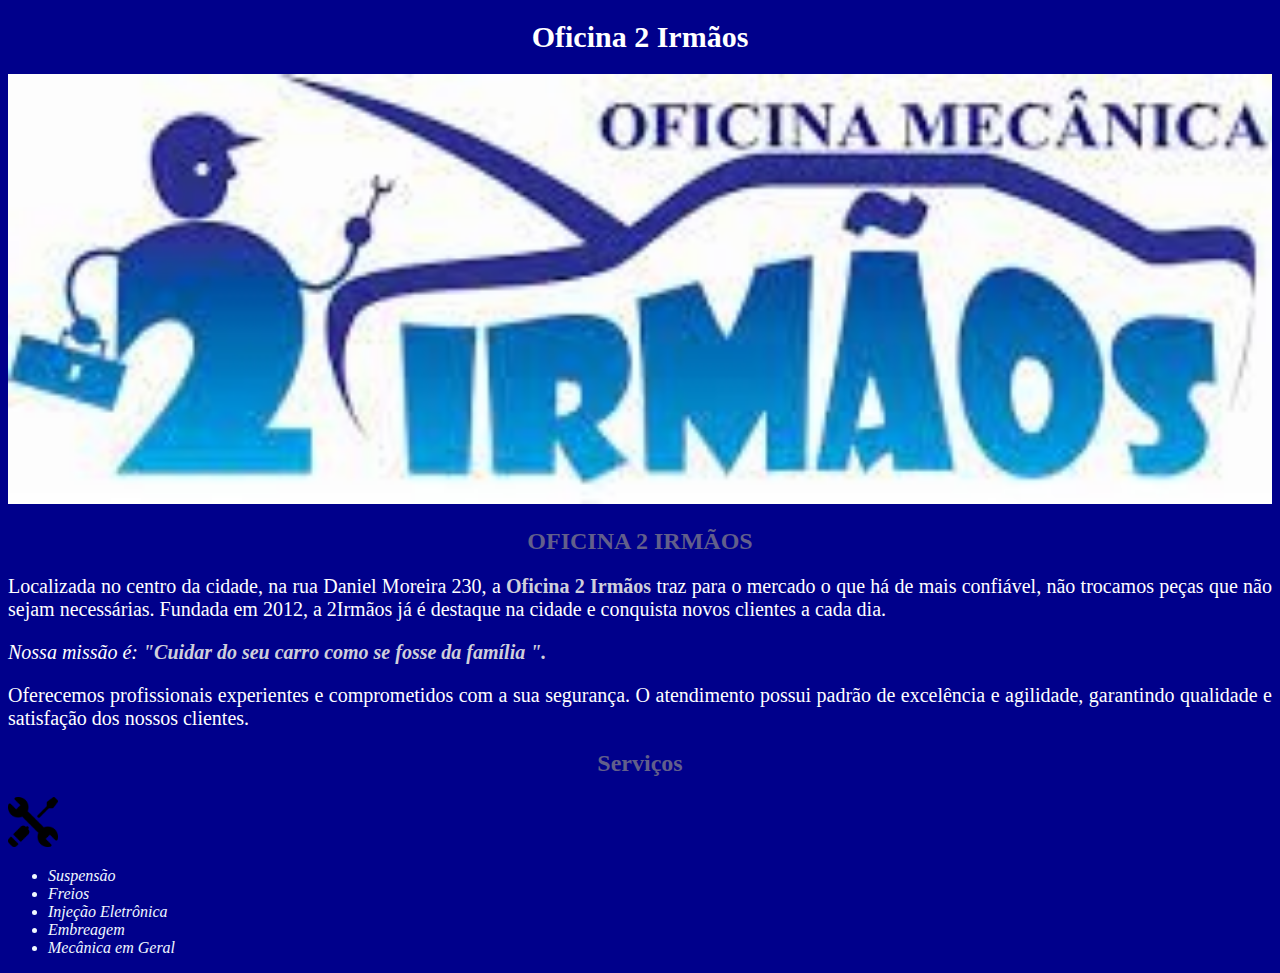
<file: index.html>
<!DOCTYPE html>
<html lang ="pt-br">
  <head>
	<meta charset ="UTF-8">
    <title> Oficina 2 Irmãos </title> 
    <link rel= "stylesheet" href="style.css">
  
  </head>
   <body>
    <header>
      <h1 class="titulo-principal">Oficina 2 Irmãos </h1> </header>
    <img id="banner" src="2irmaos.jpg">
     
     <div><h2> OFICINA 2 IRMÃOS</h2>

      <p >Localizada no centro da cidade, na rua Daniel Moreira 230, a <strong>Oficina 2 Irmãos</strong> traz para o mercado o que há de mais confiável, não trocamos peças que não sejam necessárias. Fundada em 2012, a 2Irmãos  já é destaque na cidade e conquista novos clientes a cada dia.</p>

      <p id="missao"><em>Nossa missão é:<strong>  "Cuidar do seu carro como se fosse da família ".</strong></em></p>

      <p> Oferecemos profissionais experientes e comprometidos com a sua segurança. O atendimento possui padrão de excelência e agilidade, garantindo qualidade e satisfação dos nossos clientes.</p>
      </div> 
      <div class="servicos"> <h2> Serviços</h2>
        <img id="logo" src="LOGO.png"> 
      <ul>
        <li class="itens">Suspensão</li>
        <li class="itens"> Freios</li>
        <li class="itens">Injeção Eletrônica</li>
        <li class="itens">Embreagem</li>
        <li class="itens">Mecânica em Geral</li></ul>
      </div> 
  </body>
</html>
</file>
<file: style.css>
body { background-color: darkblue; 
 }
h1 { text-align: center;
font-size: 30px; 
color:  white;
padding: 10px;
margin: 10px;}
.titulo-pricipal {padding-right: 20px;}
#banner { width: 100%;
width: 100%; height: 100%;}

p { text-align: justify;
font-size: 20px;
color: rgb(255, 255, 255);}
#missao { font-size:20px}
strong { color: #cfcfdb; }
h2 {text-align: center;color: rgb(98, 95, 139);}
.itens { font-style: italic; 
color: aliceblue;}
#logo {width : 50px;; }
</file>
